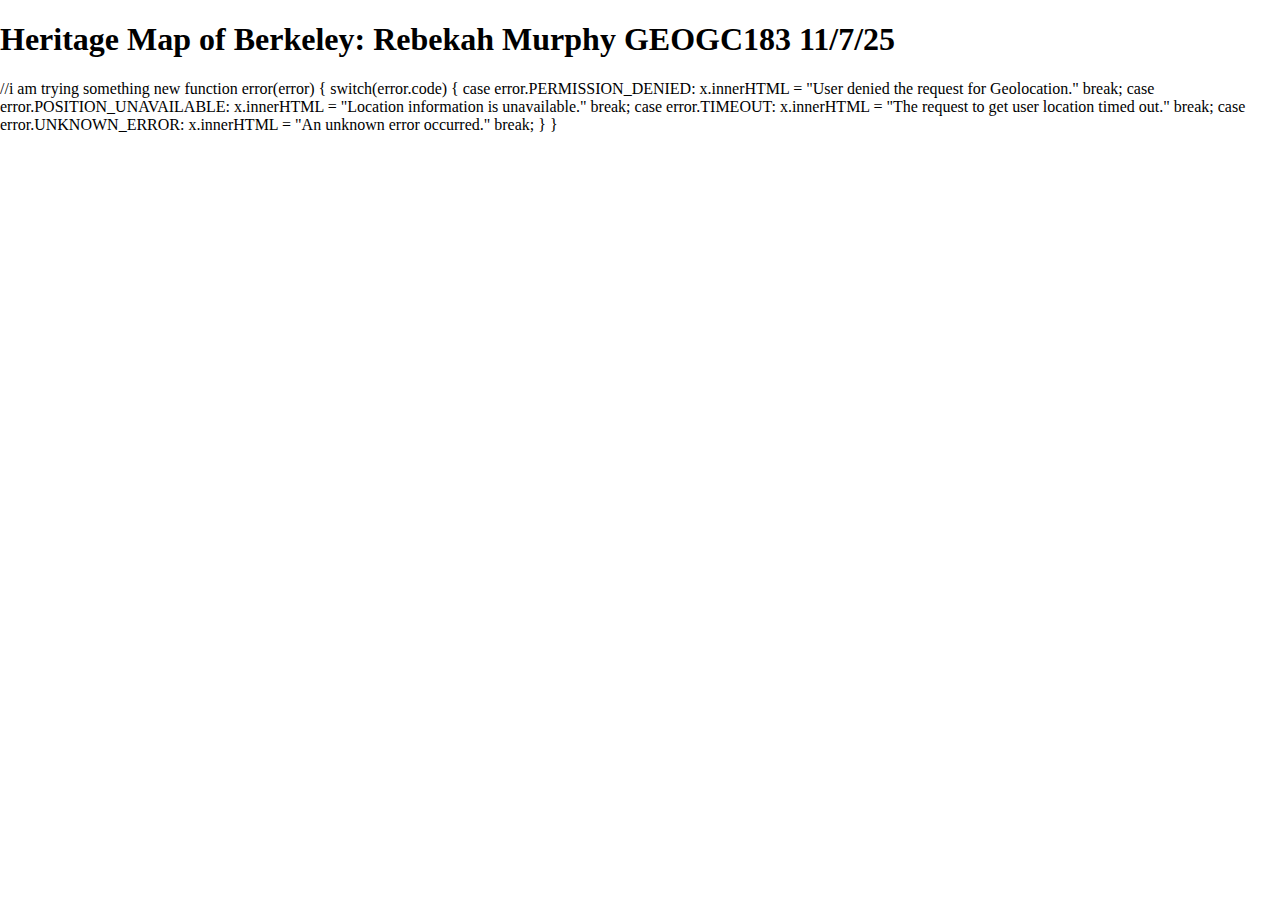
<file: index.html>
<!DOCTYPE html>
<html lang="en">

  <head>
    <meta charset="UTF-8">
    <title>Week10:MapboxBaseMap</title>
    <link rel="stylesheet" href="./style.css">
 <link rel='stylesheet' href='https://api.mapbox.com/mapbox-gl-js/v3.15.0/mapbox-gl.css'><link rel="stylesheet" href="./style.css">
  </head>
  
    
  <body>
  <div id="map">
</div>
<script src='https://api.mapbox.com/mapbox-gl-js/v3.15.0/mapbox-gl.js'></script>
    <script  src="./script.js"></script>
<h1> Heritage Map of Berkeley: Rebekah Murphy GEOGC183 11/7/25 </h1>
  </body>
</html>
//i am trying something new
<script>
const x = document.getElementById("demo");

function getLocation() {
  if (navigator.geolocation) {
    navigator.geolocation.getCurrentPosition(success, error);
  } else {
    x.innerHTML = "Geolocation is not supported by this browser.";
  }
}

function success(position) {
  x.innerHTML = "Latitude: " + position.coords.latitude +
  "<br>Longitude: " + position.coords.longitude;
}

function error() {
  alert("Sorry, no position available.");
}
</script>
function error(error) {
  switch(error.code) {
    case error.PERMISSION_DENIED:
      x.innerHTML = "User denied the request for Geolocation."
      break;
    case error.POSITION_UNAVAILABLE:
      x.innerHTML = "Location information is unavailable."
      break;
    case error.TIMEOUT:
      x.innerHTML = "The request to get user location timed out."
      break;
    case error.UNKNOWN_ERROR:
      x.innerHTML = "An unknown error occurred."
      break;
  }
}
</file>
<file: style.css>
body{
  margin: 0;
  padding: 0;
}
#map {
  position: absolute;
  top: 0;
  bottom: 0;
  width: 100%; }
</file>
